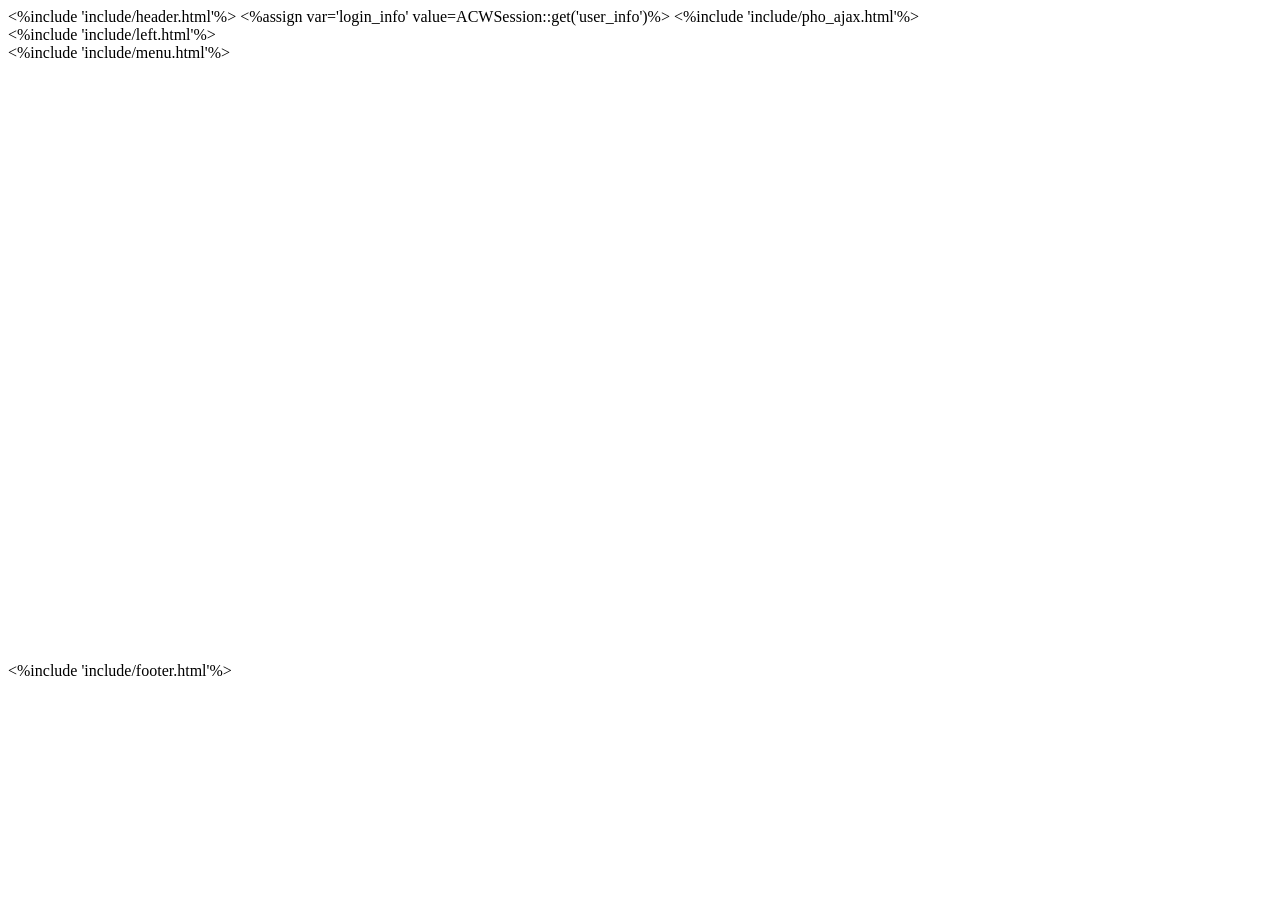
<file: app/template/backend/index.html>
<!DOCTYPE html>
<html lang="en">
  <head>
    <meta http-equiv="Content-Type" content="text/html; charset=UTF-8">
    <!-- Meta, title, CSS, favicons, etc. -->
    <meta charset="utf-8">
    <meta http-equiv="X-UA-Compatible" content="IE=edge">
    <meta name="viewport" content="width=device-width, initial-scale=1">

    <title>Admin! | </title>

    <%include 'include/header.html'%>
   
  </head>
  <%assign var='login_info' value=ACWSession::get('user_info')%>
  <body class="nav-md">
  	<%include 'include/pho_ajax.html'%>
    <div class="container body">
      <div class="main_container">
        <%include 'include/left.html'%>

        <!-- top navigation -->
        <div class="top_nav">
          <%include 'include/menu.html'%>
        </div>
        <!-- /top navigation -->

        <!-- page content -->
        <div class="right_col" role="main" style="min-height: 600px">
          <div class="">            
            <div class="clearfix"></div>

            <div class="row">              
			  <div class="col-md-12 col-sm-12 col-xs-12">               
                  </div>
                </div>
              </div>
            	
            </div>
          </div>
        
        </div>
        <!-- /page content -->

        <!-- footer content -->
        <%include 'include/footer.html'%>
        <!-- /footer content -->
        
      </div>
    </div>
	

     
    
	
</body>
</html>
</file>
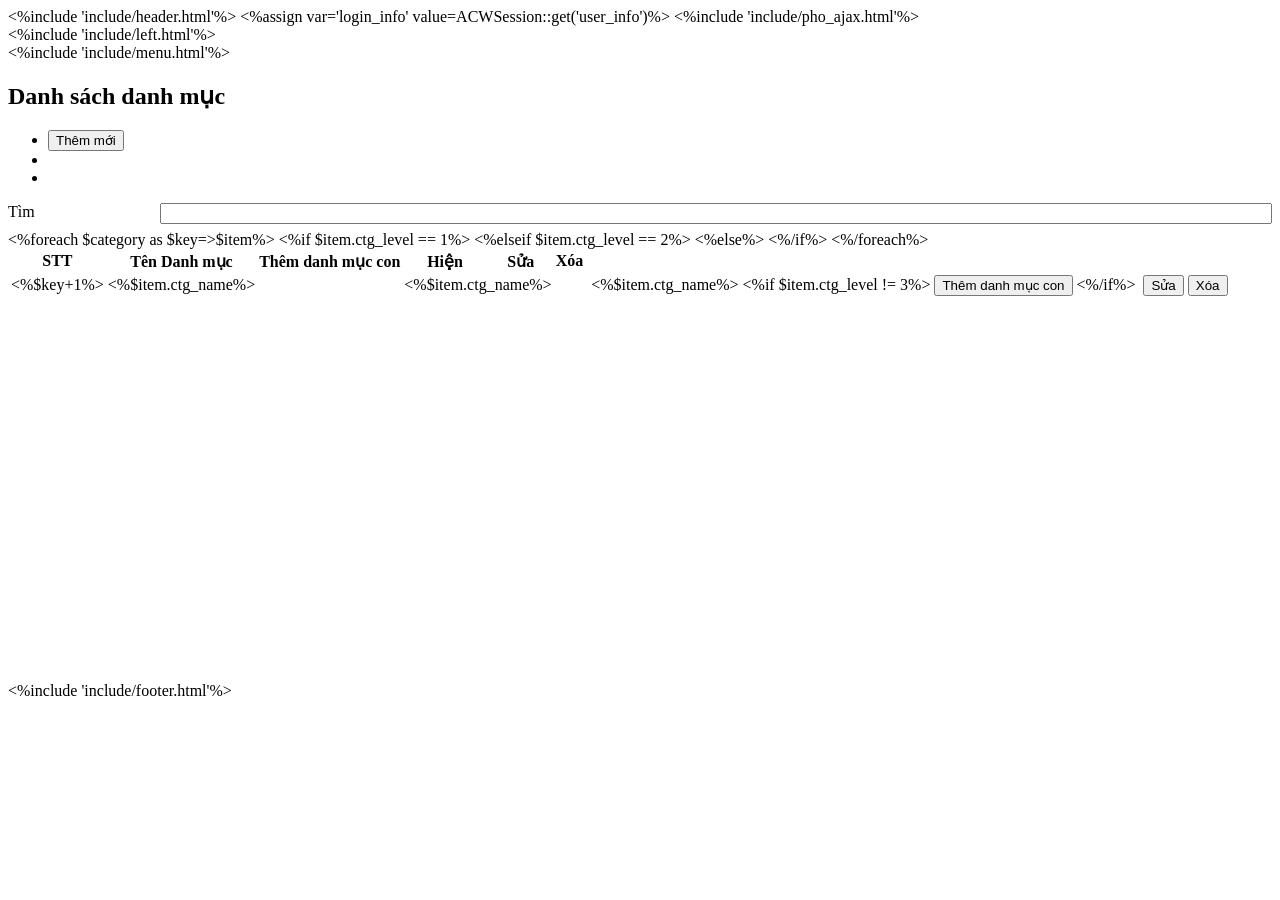
<file: app/template/backend/category.html>
<!DOCTYPE html>
<html lang="en">
  <head>
    <meta http-equiv="Content-Type" content="text/html; charset=UTF-8">
    <!-- Meta, title, CSS, favicons, etc. -->
    <meta charset="utf-8">
    <meta http-equiv="X-UA-Compatible" content="IE=edge">
    <meta name="viewport" content="width=device-width, initial-scale=1">

    <title>Admin! | </title>

    <%include 'include/header.html'%>
   
  </head>
  <%assign var='login_info' value=ACWSession::get('user_info')%>
  <body class="nav-md">
  	<%include 'include/pho_ajax.html'%>
    <div class="container body">
      <div class="main_container">
        <%include 'include/left.html'%>

        <!-- top navigation -->
        <div class="top_nav">
          <%include 'include/menu.html'%>
        </div>
        <!-- /top navigation -->

        <!-- page content -->
        <div class="right_col" role="main" style="min-height: 600px">
          <div class="">
            <!--<div class="page-title">
              <div class="title_left">
                <h3>Quản lý danh mục </h3>
              </div>

              <div class="title_right">
                <div class="col-md-5 col-sm-5 col-xs-12 form-group pull-right top_search">
                  <div class="input-group">
                    <input type="text" class="form-control" placeholder="Search for...">
                    <span class="input-group-btn">
                      <button class="btn btn-default" type="button">Go!</button>
                    </span>
                  </div>
                </div>
              </div>
            </div>-->

            <div class="clearfix"></div>

            <div class="row">              
			  <div class="col-md-12 col-sm-12 col-xs-12">
                <div class="x_panel">
                  <div class="x_title">
                    <h2>Danh sách danh mục <!--<small>Users</small>--></h2>
                    <ul class="nav navbar-rigth panel_toolbox" style="min-width: auto;">
                      <li><button class="btn btn-primary" id="btn_new">Thêm mới</button></li>
                      <li><a class="collapse-link"><i class="fa fa-chevron-up"></i></a>
                      </li>                      
                      <li><a class="close-link"><i class="fa fa-close"></i></a>
                      </li>
                    </ul>
                    <div class="clearfix"></div>
                  </div>
                  <div class="x_content">
                    <div class="row">
                    	<div class="col-sm-6">
                    	</div>
                    	<div class="col-sm-6">
                    		
                    		<div class="dataTables_filter" style="margin-bottom: 10px">
                    		<label style="margin: 5px 5px 0px 0;">Tìm</label>
                        	<input type="search" id="table_search" class="form-control input-sm" style="float: right;width: 88%">
                        	</div>                      	
                        </div>
                    </div>
					
                    <!--<table id="datatable-responsive" class="table table-striped table-bordered dt-responsive nowrap" cellspacing="0" width="100%">-->
                    <div class="row">
                    	<div class="col-sm-12">
                    <table id="datatable-fixed-header" class="table table-striped table-bordered">
                      <thead>
                        <tr>
                          <th>STT</th>
                          <th colspan="3">Tên Danh mục</th>
                          <th>Thêm danh mục con</th>                       
                          <th>Hiện</th>
                          <th>Sửa</th>   
                          <th>Xóa</th>                         
                        </tr>
                      </thead>
                      <tbody id="fbody">
                      <%foreach $category as $key=>$item%>
                      	<tr>
                          <td><%$key+1%></td>
                          <%if $item.ctg_level == 1%>
                          	<td colspan="3"><%$item.ctg_name%></td>
                          <%elseif $item.ctg_level == 2%>
                          	<td></td>
                          	<td colspan="2"><%$item.ctg_name%></td>
                          <%else%>
                          	<td></td>
                          	<td></td>
                          	<td ><%$item.ctg_name%></td>
                          <%/if%>
                           
                          <td>
                          	<%if $item.ctg_level != 3%>
                          	<button class="btn btn-info btn-xs add_child" id="add_<%$item.ctg_id%>">Thêm danh mục con</button>
                          	<%/if%>
                          </td>                         
                          <td>
                          	
                          	<span class="fa <%if $item.del_flg == 1%>fa-square-o<%else%>fa-check-square<%/if%>" style="font-size: 16px;"></span>
                          	
                          </td>
                          <td>
                          	<button class="btn btn-warning btn-xs btn_edit" id="edit_<%$item.ctg_id%>">Sửa</button>
                          </td>
                          <td>
                          	<button class="btn btn btn-danger btn-xs btn_delete" id="del_<%$item.ctg_id%>">Xóa</button>
                          </td>
                        </tr>
                      <%/foreach%>                        
                      </tbody>
                    </table>
                    </div>
					</div>
					
                  </div>
                </div>
              </div>
            	
            </div>
          </div>
        
        </div>
        <!-- /page content -->

        <!-- footer content -->
        <%include 'include/footer.html'%>
        <!-- /footer content -->
        
      </div>
    </div>
	
<script>
	$(document).ready(function() {
		var news_flg ="<%$news_flg%>";
		var action ="";
		if(news_flg ==1){
			action ="/ctgnews";
		}
		$(document).off('click','#btn_new'); 
        $(document).on('click','#btn_new',function(event){
        	Pho_html_ajax('POST',"<%$smarty.const.ACW_BASE_URL%>category/new" ,{'ctg_id':'','news_flg':news_flg},function(html){
                /*Pho_modal({
		        		template:html,
				        closeClick: false,
				        closable: true, 
				        modalid:"modal1",
				        size:'large'
		        	
            	});*/
            	Pho_modal(html,"Thêm Danh mục",600);
            });
        	
        });
        $(document).off('click','.dialog_close'); 
        $(document).on('click','.dialog_close',function(event){        	
			Pho_modal_close("modal1");
        });
        $(document).off('click','#btn_save'); 
        $(document).on('click','#btn_save',function(event){
        	var arr = $('#form_ctg').serializeArray();	
			Pho_json_ajax('POST',"<%$smarty.const.ACW_BASE_URL%>category/update" ,arr,function(datas){
				if(datas.status =="OK"){
					Pho_modal_close("modal1");
					//Pho_message_box("Thông báo",datas.msg);
					Pho_direct("<%$smarty.const.ACW_BASE_URL%>category" +action);
				}else{
					Pho_message_box_error("Lỗi",datas.msg);
				}
                
            });
        });
        $(document).off('click','.btn_delete'); 
        $(document).on('click','.btn_delete',function(event){
        	var id = $(this).attr('id');
	        	id = id.replace("del_","");
        	Pho_message_confirm("Thông báo","Bạn có chắc chắn muốn xóa danh mục này ?",function(){
        		
				Pho_json_ajax('GET',"<%$smarty.const.ACW_BASE_URL%>category/delete/" + id,null ,function(datas){
					if(datas.status == "OK"){
						//Pho_modal_close("modal1");
						//Pho_message_box("Thông báo",datas.msg);
						location.href="<%$smarty.const.ACW_BASE_URL%>category"+action;
					}else{
						Pho_message_box_error("Lỗi",datas.msg);
					}
	                
	            });
        	});
        	
        });
        $(document).off('click','.btn_edit'); 
        $(document).on('click','.btn_edit',function(event){
        	var id = $(this).attr('id');
	        	id = id.replace("edit_","");			
            Pho_html_ajax('GET',"<%$smarty.const.ACW_BASE_URL%>category/edit/"+ id ,null,function(html){
                /*Pho_modal({
		        		template:html,
				        closeClick: false,
				        closable: true, 
				        modalid:"modal1",
				        size:'large'
		        	
            	});*/
            	Pho_modal(html,"Sửa Danh mục",700);
            });
        });
        $(document).off('click','.add_child'); 
        $(document).on('click','.add_child',function(event){
        	var id = $(this).attr('id');
	        	id = id.replace("add_","");			
            Pho_html_ajax('GET',"<%$smarty.const.ACW_BASE_URL%>category/addchild/"+ id ,null,function(html){
                /*Pho_modal({
		        		template:html,
				        closeClick: false,
				        closable: true, 
				        modalid:"modal1",
				        size:'large'
		        	
            	});*/
            	Pho_modal(html,"Thêm Danh mục",600);
            });
        });
        
        $("#table_search").keyup(function(){
		//hide all the rows
			//alert('sss');
	          $("#fbody").find("tr").hide();

		//split the current value of searchInput
	          var data = this.value.split(" ");
		//create a jquery object of the rows
	          var jo = $("#fbody").find("tr");
	          
		//Recusively filter the jquery object to get results.
	          $.each(data, function(i, v){
	              jo = jo.filter("*:contains('"+v+"')");
	          });
	        //show the rows that match.
	          jo.show();
	     //Removes the placeholder text  
	   
	      }).focus(function(){
	          this.value="";
	          $(this).css({"color":"black"});
	          $(this).unbind('focus');
	      }).css({"color":"#C0C0C0"});

	 

        
    });
</script>
     
    
	
</body>
</html>
</file>
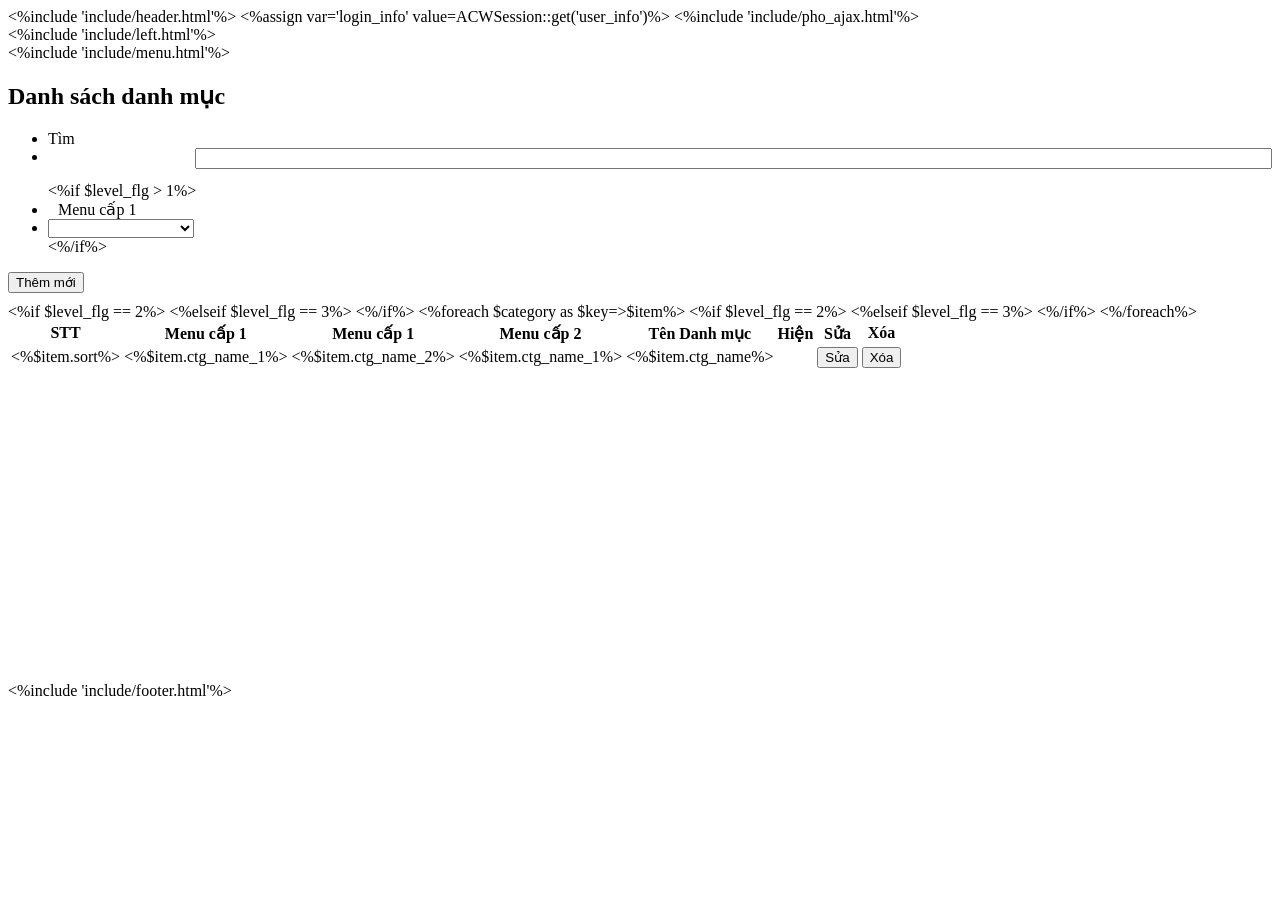
<file: app/template/backend/category_list.html>
<!DOCTYPE html>
<html lang="en">
  <head>
    <meta http-equiv="Content-Type" content="text/html; charset=UTF-8">
    <!-- Meta, title, CSS, favicons, etc. -->
    <meta charset="utf-8">
    <meta http-equiv="X-UA-Compatible" content="IE=edge">
    <meta name="viewport" content="width=device-width, initial-scale=1">

    <title>Admin! | </title>

    <%include 'include/header.html'%>
   
  </head>
  <%assign var='login_info' value=ACWSession::get('user_info')%>
  <body class="nav-md">
  	<%include 'include/pho_ajax.html'%>
    <div class="container body">
      <div class="main_container">
        <%include 'include/left.html'%>

        <!-- top navigation -->
        <div class="top_nav">
          <%include 'include/menu.html'%>
        </div>
        <!-- /top navigation -->

        <!-- page content -->
        <div class="right_col" role="main" style="min-height: 600px">
          <div class="">
            <!--<div class="page-title">
              <div class="title_left">
                <h3>Quản lý danh mục </h3>
              </div>

              <div class="title_right">
                <div class="col-md-5 col-sm-5 col-xs-12 form-group pull-right top_search">
                  <div class="input-group">
                    <input type="text" class="form-control" placeholder="Search for...">
                    <span class="input-group-btn">
                      <button class="btn btn-default" type="button">Go!</button>
                    </span>
                  </div>
                </div>
              </div>
            </div>-->

            <div class="clearfix"></div>

            <div class="row">              
			  <div class="col-md-12 col-sm-12 col-xs-12">
                <div class="x_panel">
                  <div class="x_title">
                    <h2>Danh sách danh mục <!--<small>Users</small>--></h2>
                    <ul class="nav navbar-rigth panel_toolbox" style="min-width: auto;">
                      <li><label style="padding-top: 5px;">Tìm</label></li>
                      <li><input type="search" id="table_search" class="form-control input-sm" style="float: right;width: 88%"></li>
                      
                    </ul>
                    <div class="clearfix"></div>
                  </div>
                  <div class="x_content">
                    <div class="row">
                    	<div class="col-sm-8">
                    	<ul class="nav navbar-left panel_toolbox" > 
                    	<%if $level_flg > 1%>	
                    	  <li><label style="padding: 5px 10px  ">Menu cấp 1</label></li>                      
	                      <li><select class="form-control" id="level_1">
	                      		<option value=""></option>
	                      		<%foreach $parent_list1 as $pa%>
	                      			<option value="<%$pa.ctg_id%>"><%$pa.ctg_name%></option>
	                      		<%/foreach%>
                    		</select>
	                      </li>
	                    <%/if%>
	                    </ul>
	                    </div>
                    	<div class="col-sm-4">
                    		
                    		<div class="dataTables_filter" style="margin-bottom: 10px">
                    			<button class="btn btn-primary" id="btn_new">Thêm mới</button>
                        	</div>                      	
                        </div>
                    </div>
					
                    <!--<table id="datatable-responsive" class="table table-striped table-bordered dt-responsive nowrap" cellspacing="0" width="100%">-->
                    <div class="row">
                    	<div class="col-sm-12">
                    <table id="datatable-fixed-header" class="table table-striped table-bordered">
                      <thead>
                        <tr>
                          <th>STT</th>
                          <%if $level_flg == 2%>
                          	  <th >Menu cấp 1</th>   	
                          <%elseif $level_flg == 3%>
                          	  <th >Menu cấp 1</th>
                          	  <th >Menu cấp 2</th>
                          <%/if%>
                          <th>Tên Danh mục</th>
                          <th>Hiện</th>
                          <th>Sửa</th>   
                          <th>Xóa</th>                         
                        </tr>
                      </thead>
                      <tbody id="fbody">
                      <%foreach $category as $key=>$item%>
                      	<tr>
                          <td><%$item.sort%></td>
                          <%if $level_flg == 2%>
                          	  <td><%$item.ctg_name_1%></td> 	
                          <%elseif $level_flg == 3%>
                          	  <td><%$item.ctg_name_2%></td>
                          	  <td><%$item.ctg_name_1%></td>
                          <%/if%>
                          	
                          <td ><%$item.ctg_name%></td>
                          <td>
                          	
                          	<span class="fa <%if $item.del_flg == 1%>fa-square-o<%else%>fa-check-square<%/if%>" style="font-size: 16px;"></span>
                          	
                          </td>
                          <td>
                          	<button class="btn btn-warning btn-xs btn_edit" id="edit_<%$item.ctg_id%>">Sửa</button>
                          </td>
                          <td>
                          	<button class="btn btn btn-danger btn-xs btn_delete" id="del_<%$item.ctg_id%>">Xóa</button>
                          </td>
                        </tr>
                      <%/foreach%>                        
                      </tbody>
                    </table>
                    </div>
					</div>
					
                  </div>
                </div>
              </div>
            	
            </div>
          </div>
        
        </div>
        <!-- /page content -->

        <!-- footer content -->
        <%include 'include/footer.html'%>
        <!-- /footer content -->
        
      </div>
    </div>
	
<script>
	$(document).ready(function() {
		var news_flg ="<%$news_flg%>";
		var action ="";
		if(news_flg ==1){
			action ="/ctgnews";
		}
		$(document).off('click','#btn_new'); 
        $(document).on('click','#btn_new',function(event){
        	Pho_html_ajax('POST',"<%$smarty.const.ACW_BASE_URL%>category/new" ,{'ctg_level':'<%$level_flg%>'},function(html){
                /*Pho_modal({
		        		template:html,
				        closeClick: false,
				        closable: true, 
				        modalid:"modal1",
				        size:'large'
		        	
            	});*/
            	Pho_modal(html,"Thêm Danh mục",600);
            });
        	
        });
        $(document).off('click','.dialog_close'); 
        $(document).on('click','.dialog_close',function(event){        	
			Pho_modal_close("modal1");
        });
        $(document).off('click','#btn_save'); 
        $(document).on('click','#btn_save',function(event){
        	var arr = $('#form_ctg').serializeArray();	
			Pho_json_ajax('POST',"<%$smarty.const.ACW_BASE_URL%>category/update" ,arr,function(datas){
				if(datas.status =="OK"){
					Pho_modal_close("modal1");
					//Pho_message_box("Thông báo",datas.msg);
					Pho_direct("<%$smarty.const.ACW_BASE_URL%>category/list/<%$level_flg%>" +action);
				}else{
					Pho_message_box_error("Lỗi",datas.msg);
				}
                
            });
        });
        $(document).off('click','.btn_delete'); 
        $(document).on('click','.btn_delete',function(event){
        	var id = $(this).attr('id');
	        	id = id.replace("del_","");
        	Pho_message_confirm("Thông báo","Bạn có chắc chắn muốn xóa danh mục này ?",function(){
        		
				Pho_json_ajax('GET',"<%$smarty.const.ACW_BASE_URL%>category/delete/" + id,null ,function(datas){
					if(datas.status == "OK"){
						//Pho_modal_close("modal1");
						//Pho_message_box("Thông báo",datas.msg);
						location.href="<%$smarty.const.ACW_BASE_URL%>category/list/<%$level_flg%>"+action;
					}else{
						Pho_message_box_error("Lỗi",datas.msg);
					}
	                
	            });
        	});
        	
        });
        $(document).off('click','.btn_edit'); 
        $(document).on('click','.btn_edit',function(event){
        	var id = $(this).attr('id');
	        	id = id.replace("edit_","");			
            Pho_html_ajax('GET',"<%$smarty.const.ACW_BASE_URL%>category/edit/"+ id ,null,function(html){
                /*Pho_modal({
		        		template:html,
				        closeClick: false,
				        closable: true, 
				        modalid:"modal1",
				        size:'large'
		        	
            	});*/
            	Pho_modal(html,"Sửa Danh mục",700);
            });
        });
        $(document).off('click','.add_child'); 
        $(document).on('click','.add_child',function(event){
        	var id = $(this).attr('id');
	        	id = id.replace("add_","");			
            Pho_html_ajax('GET',"<%$smarty.const.ACW_BASE_URL%>category/addchild/"+ id ,null,function(html){
                /*Pho_modal({
		        		template:html,
				        closeClick: false,
				        closable: true, 
				        modalid:"modal1",
				        size:'large'
		        	
            	});*/
            	Pho_modal(html,"Thêm Danh mục",600);
            });
        });
        $(document).off('change','#level_1'); 
        $(document).on('change','#level_1',function(event){
        	var val = $("#level_1 option:selected").text();
        	find_table(val);
        	
        });
        $("#table_search").keyup(function(){	
	          find_table(this.value);
	    });
        function find_table(str_val){
			$("#fbody").find("tr").hide();

			//split the current value of searchInput
	          var data = str_val.split(" ");
			//create a jquery object of the rows
	          var jo = $("#fbody").find("tr");	          
			//Recusively filter the jquery object to get results.
	          $.each(data, function(i, v){
	              jo = jo.filter("*:contains('"+v+"')");
	          });
	        //show the rows that match.
	          jo.show();
		}
		
    });
</script>
     
    
	
</body>
</html>
</file>
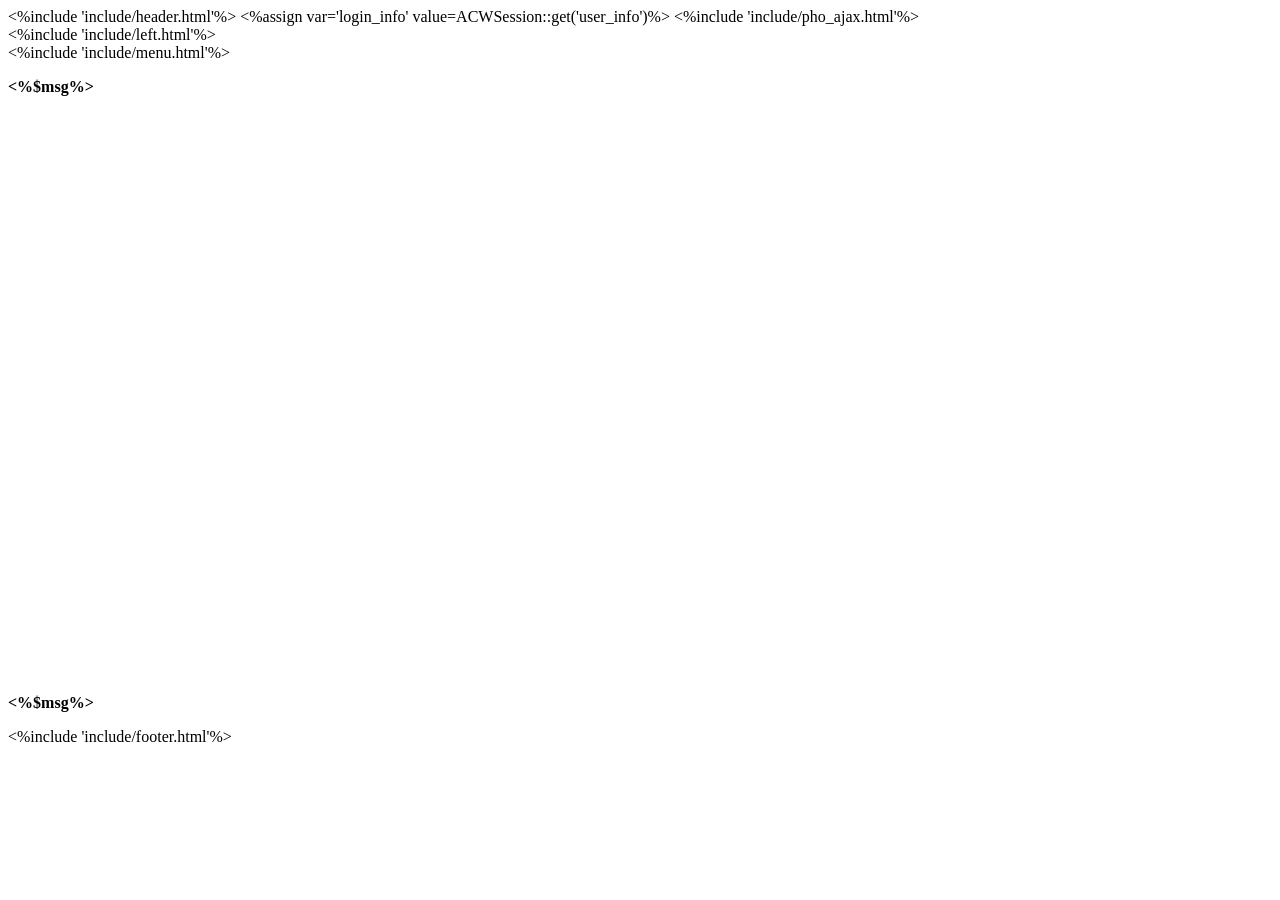
<file: app/template/backend/create.html>
<!DOCTYPE html>
<html lang="en">
  <head>
    <meta http-equiv="Content-Type" content="text/html; charset=UTF-8">
    <!-- Meta, title, CSS, favicons, etc. -->
    <meta charset="utf-8">
    <meta http-equiv="X-UA-Compatible" content="IE=edge">
    <meta name="viewport" content="width=device-width, initial-scale=1">

    <title>Admin! | </title>

    <%include 'include/header.html'%>
   
  </head>
  <%assign var='login_info' value=ACWSession::get('user_info')%>
  <body class="nav-md">
  	<%include 'include/pho_ajax.html'%>
    <div class="container body">
      <div class="main_container">
        <%include 'include/left.html'%>

        <!-- top navigation -->
        <div class="top_nav">
          <%include 'include/menu.html'%>
        </div>
        <!-- /top navigation -->

        <!-- page content -->
        <div class="right_col" role="main" style="min-height: 600px">
          <div class="">            
            <div class="clearfix"></div>

            <div class="row">              
			  <div class="col-md-12 col-sm-12 col-xs-12">   
			  	  <p><strong><%$msg%></strong></p>            
              </div>
            </div>
         </div>
            	
        </div>
    </div>
        
        </div>
        <!-- /page content -->
		<p><strong><%$msg%></strong></p>
        <!-- footer content -->
        <%include 'include/footer.html'%>
        <!-- /footer content -->
        
      </div>
    </div>
	

     
    
	
</body>
</html>
</file>
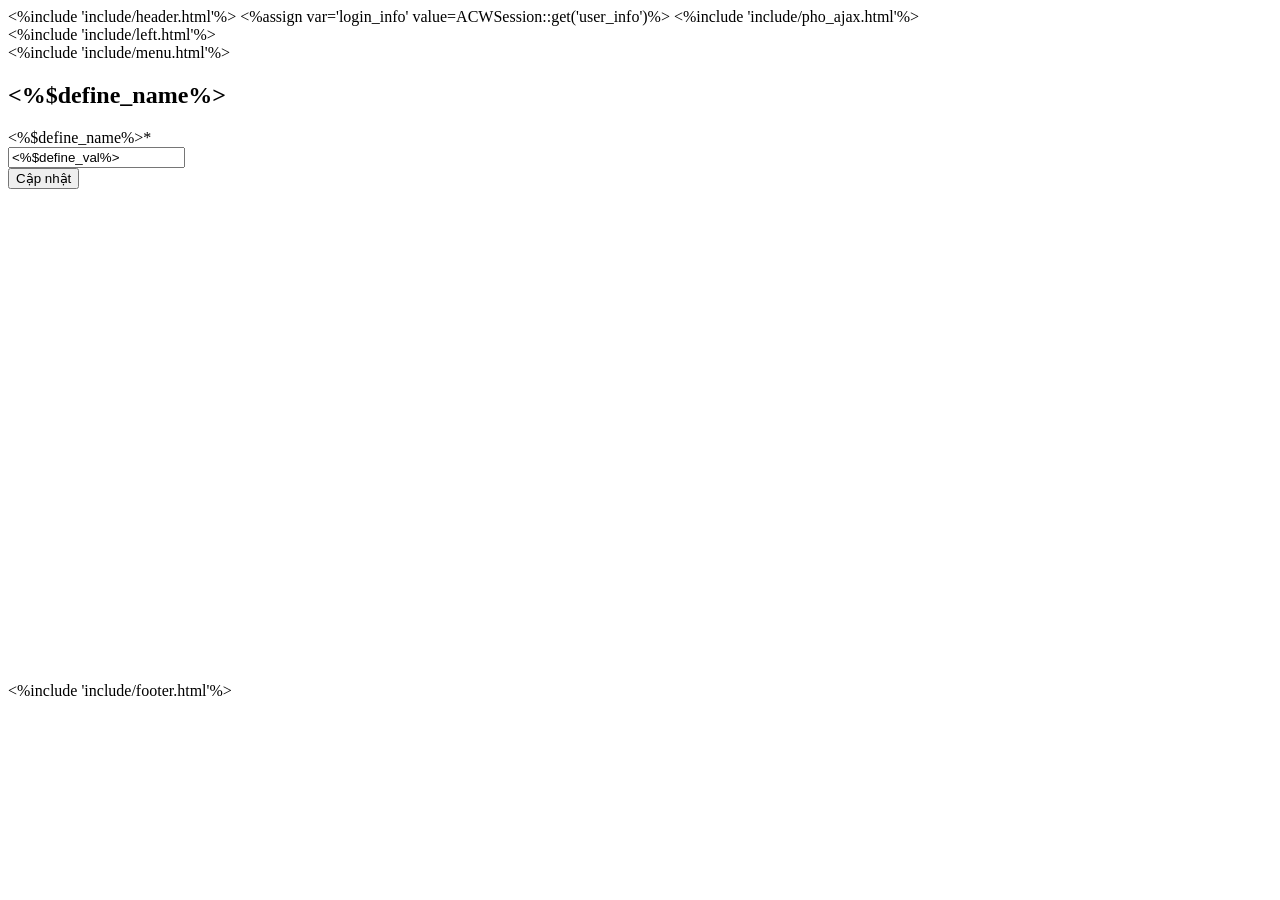
<file: app/template/backend/define.html>
<!DOCTYPE html>
<html lang="en">
  <head>
    <meta http-equiv="Content-Type" content="text/html; charset=UTF-8">
    <!-- Meta, title, CSS, favicons, etc. -->
    <meta charset="utf-8">
    <meta http-equiv="X-UA-Compatible" content="IE=edge">
    <meta name="viewport" content="width=device-width, initial-scale=1">

    <title>Admin! | </title>

    <%include 'include/header.html'%>
  </head>
  <%assign var='login_info' value=ACWSession::get('user_info')%>
  <body class="nav-md">
  	<%include 'include/pho_ajax.html'%>
    <div class="container body">
      <div class="main_container">
        <%include 'include/left.html'%>

        <!-- top navigation -->
        <div class="top_nav">
          <%include 'include/menu.html'%>
        </div>
        <!-- /top navigation -->

        <!-- page content -->
        <div class="right_col" role="main" style="min-height: 600px">
          <div class="">
            <!--<div class="page-title">
              <div class="title_left">
                <h3>Quản lý danh mục </h3>
              </div>

              <div class="title_right">
                <div class="col-md-5 col-sm-5 col-xs-12 form-group pull-right top_search">
                  <div class="input-group">
                    <input type="text" class="form-control" placeholder="Search for...">
                    <span class="input-group-btn">
                      <button class="btn btn-default" type="button">Go!</button>
                    </span>
                  </div>
                </div>
              </div>
            </div>-->

            <div class="clearfix"></div>

            <div class="row">              
			  <div class="col-md-12 col-sm-12 col-xs-12">
                <div class="x_panel">
                  <div class="x_title">
                    <h2><%$define_name%></h2>
                    <ul class="nav navbar-rigth panel_toolbox" style="min-width: auto;">
                      
                    </ul>
                    <div class="clearfix"></div>
                  </div>
                  	<div class="x_content">
                    <div class="row">
                    	<div class="col-sm-6">
                    	</div>
                    	
                    </div>
						<form id="form_define" action="" class="form-horizontal form-label-left" enctype="multipart/form-data">     
							<div class="form-group">
		                        <label class="control-label col-md-2 col-sm-2 col-xs-12" ><%$define_name%><span class="required">*</span>
		                        </label>
		                        <div class="col-md-6 col-sm-4 col-xs-12">
		                          <input type="text" required="required" name="define_val" id="define_val" class="form-control col-md-7 col-xs-12" value="<%$define_val%>" alt="<%$define_name%>">                          
		                          <input type="hidden" name="define_key" value="<%$define_key%>">
		                          <input type="hidden" name="define_name" value="<%$define_name%>">
		                          <input type="hidden" name="define_id" value="<%$define_id%>">                  
		                        </div>
		                        <div class="col-md-4 col-sm-4 col-xs-12">
		                        	<input type="button" value="Cập nhật" class="btn btn-success" id="btn_save">
		                        </div> 
		                      </div>             
                    	</form>
                    </div>
					</div>
					
                  </div>
                </div>
              </div>
            	
            </div>
          </div>
        
        </div>
        <!-- /page content -->
		
        <!-- footer content -->
        <%include 'include/footer.html'%>
        <!-- /footer content -->
        
      </div>
    </div>
	
<script>
	$(document).ready(function() {
		
		$(document).off('click','#btn_save'); 
        $(document).on('click','#btn_save',function(event){
        	//$('#form_define').checkValidity();
        	var msg = check_validate_update();
        	if(msg !=""){
        		Pho_message_box_error("Lỗi",msg);
        		return;
        	}
        	var arr = $('#form_define').serializeArray();
        	
			Pho_json_ajax('POST',"<%$smarty.const.ACW_BASE_URL%>define/update" ,arr,function(datas){
				if(datas.status =="OK"){					
					Pho_message_box("Thông báo",datas.msg);					
				}else{
					Pho_message_box_error("Lỗi",datas.msg);
				}
                
            });
        });
		var check_validate_update = function(){
			
        	if($('#define_val').val()==''){
        		return "Bạn chưa nhập "+$('#define_val').attr('alt')+" !";
        	}
        	
        	return "";
        };
	 	

        
    });
</script>
     
    
	
</body>
</html>
</file>
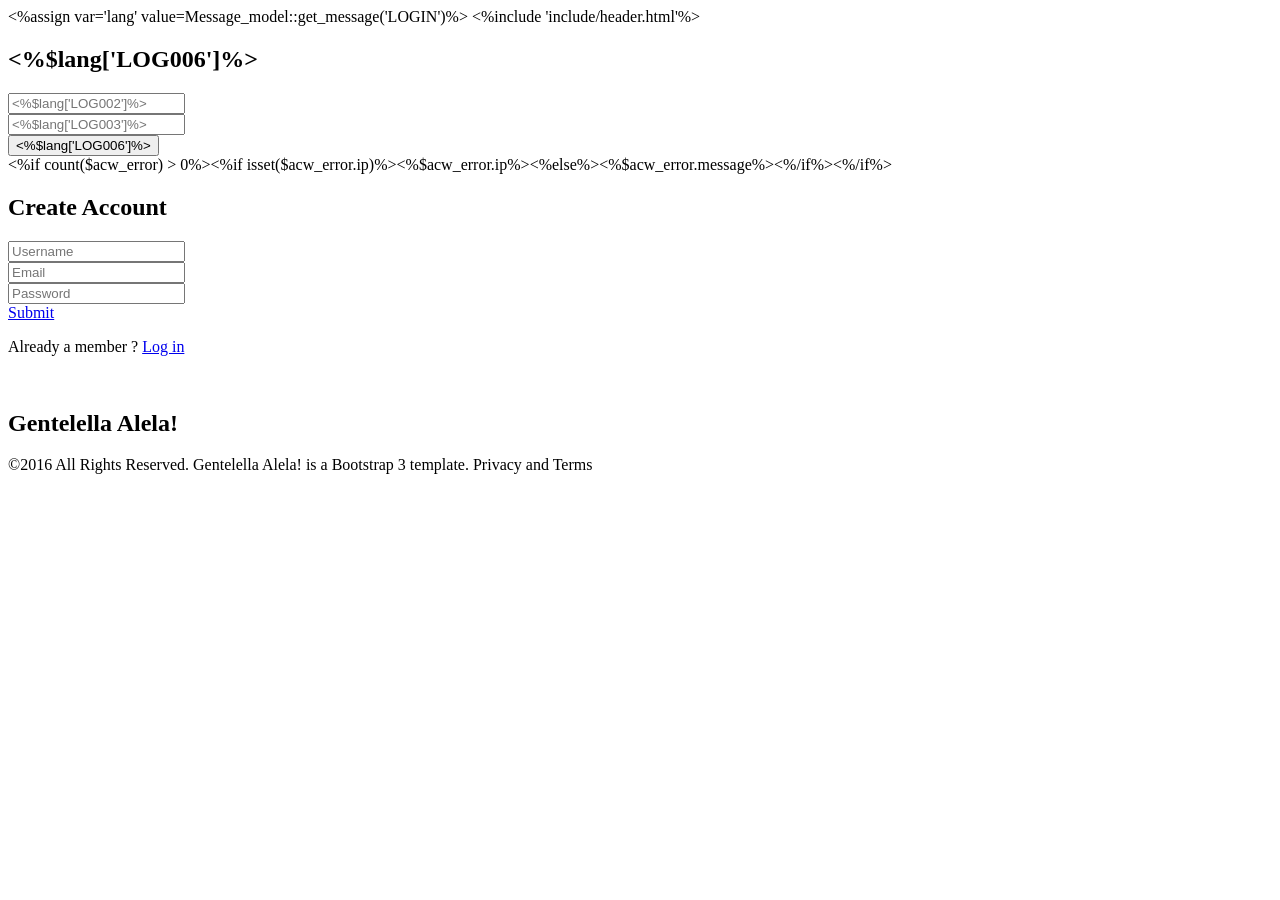
<file: app/template/backend/login.html>
<!DOCTYPE html>
<html lang="en">
  <head>
    <meta http-equiv="Content-Type" content="text/html; charset=UTF-8">
    <!-- Meta, title, CSS, favicons, etc. -->
    <meta charset="utf-8">
    <meta http-equiv="X-UA-Compatible" content="IE=edge">
    <meta name="viewport" content="width=device-width, initial-scale=1">
	<%assign var='lang' value=Message_model::get_message('LOGIN')%>
    <title><%$lang['LOG006']%> </title>

    <%include 'include/header.html'%>
    
  </head>

  <body class="login">
    <div>
      <a class="hiddenanchor" id="signup"></a>
      <a class="hiddenanchor" id="signin"></a>

      <div class="login_wrapper">
        <div class="animate form login_form">
          <section class="login_content">
            <form id="from_update" action="<%$smarty.const.ACW_BASE_URL%>login/authadmin" method="post" enctype="multipart/form-data">
            
              <h1><%$lang['LOG006']%></h1>
              <div>
                <input type="text" class="form-control" name="user_id" placeholder="<%$lang['LOG002']%>" required="" />
              </div>
              <div>
                <input type="password" class="form-control" name="passwd" placeholder="<%$lang['LOG003']%>" required="" />
              </div>
              <div>
                <!--<a class="btn btn-default submit" href="authadmin" id="login_form"><%$lang['LOG006']%></a>-->
                <input class="btn btn-default submit" type="submit" id="login_form" value="<%$lang['LOG006']%>" style="float: none"/>
                <!--<a class="reset_pass" href="#">Lost your password?</a>-->
              </div>
				
              <div class="clearfix"></div>
				<%if count($acw_error) > 0%><%if isset($acw_error.ip)%><%$acw_error.ip%><%else%><%$acw_error.message%><%/if%><%/if%>
              <!--<div class="separator">
                <p class="change_link">New to site?
                  <a href="#signup" class="to_register"> Create Account </a>
                </p>

                <div class="clearfix"></div>
                <br />-->

                <!--<div>
                  <h1><i class="fa fa-paw"></i> Admin!</h1>
                  <p>©2016 All Rights Reserved. Gentelella Alela! is a Bootstrap 3 template. Privacy and Terms</p>
                </div>-->
              </div>
            </form>
          </section>
        </div>

        <div id="register" class="animate form registration_form">
          <section class="login_content">
            <form>
              <h1>Create Account</h1>
              <div>
                <input type="text" class="form-control" placeholder="Username" required="" />
              </div>
              <div>
                <input type="email" class="form-control" placeholder="Email" required="" />
              </div>
              <div>
                <input type="password" class="form-control" placeholder="Password" required="" />
              </div>
              <div>
                <a class="btn btn-default submit" href="login/authoradmin" style="float: none">Submit</a>
              </div>

              <div class="clearfix"></div>

              <div class="separator">
                <p class="change_link">Already a member ?
                  <a href="#signin" class="to_register"> Log in </a>
                </p>

                <div class="clearfix"></div>
                <br />

                <div>
                  <h1><i class="fa fa-paw"></i> Gentelella Alela!</h1>
                  <p>©2016 All Rights Reserved. Gentelella Alela! is a Bootstrap 3 template. Privacy and Terms</p>
                </div>
              </div>
            </form>
          </section>
        </div>
      </div>
    </div>
   
  </body>
</html>
</file>
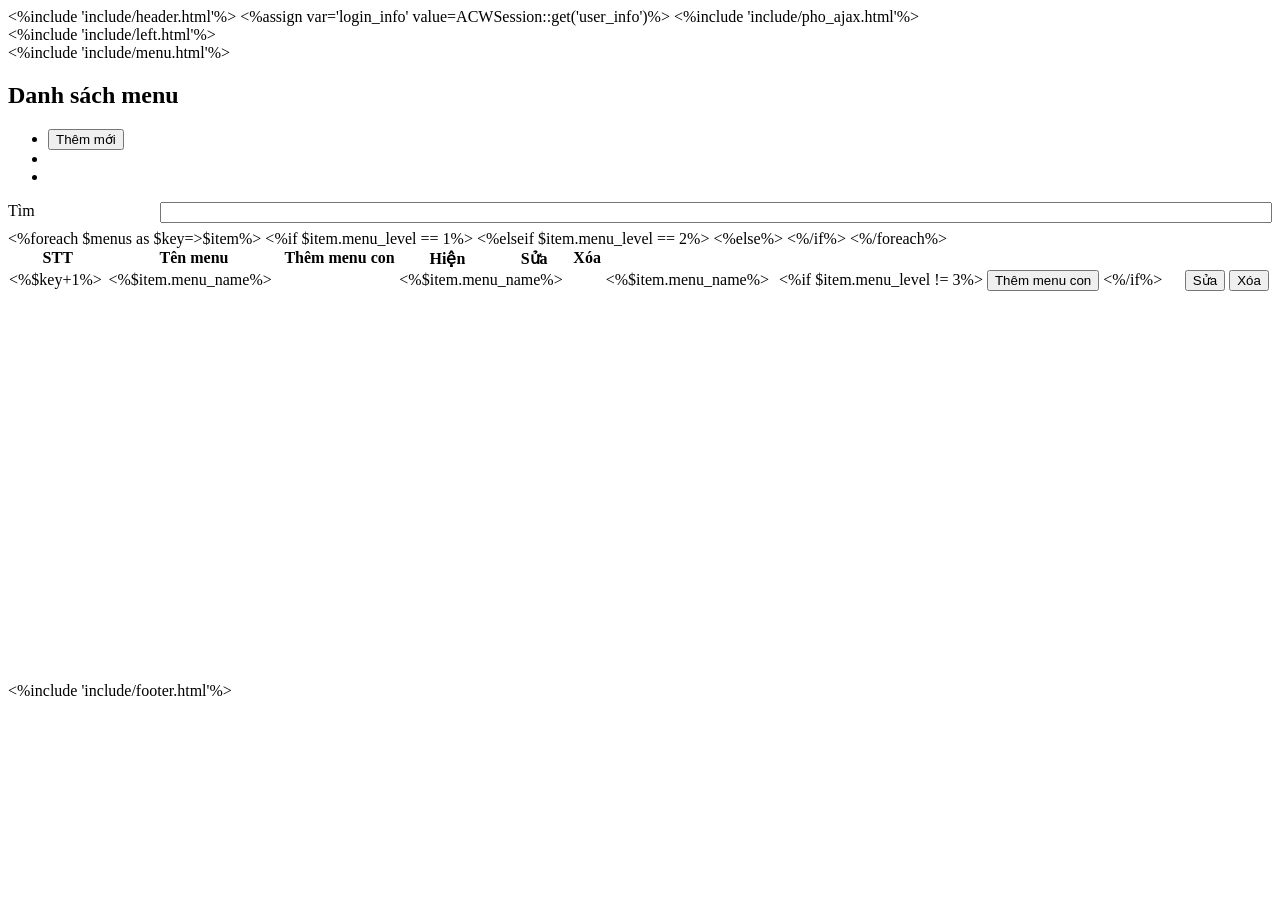
<file: app/template/backend/menu.html>
<!DOCTYPE html>
<html lang="en">
  <head>
    <meta http-equiv="Content-Type" content="text/html; charset=UTF-8">
    <!-- Meta, title, CSS, favicons, etc. -->
    <meta charset="utf-8">
    <meta http-equiv="X-UA-Compatible" content="IE=edge">
    <meta name="viewport" content="width=device-width, initial-scale=1">

    <title>Admin! | </title>

    <%include 'include/header.html'%>
   
  </head>
  <%assign var='login_info' value=ACWSession::get('user_info')%>
  <body class="nav-md">
  	<%include 'include/pho_ajax.html'%>
    <div class="container body">
      <div class="main_container">
        <%include 'include/left.html'%>

        <!-- top navigation -->
        <div class="top_nav">
          <%include 'include/menu.html'%>
        </div>
        <!-- /top navigation -->

        <!-- page content -->
        <div class="right_col" role="main" style="min-height: 600px">
          <div class="">
            <!--<div class="page-title">
              <div class="title_left">
                <h3>Quản lý danh mục </h3>
              </div>

              <div class="title_right">
                <div class="col-md-5 col-sm-5 col-xs-12 form-group pull-right top_search">
                  <div class="input-group">
                    <input type="text" class="form-control" placeholder="Search for...">
                    <span class="input-group-btn">
                      <button class="btn btn-default" type="button">Go!</button>
                    </span>
                  </div>
                </div>
              </div>
            </div>-->

            <div class="clearfix"></div>

            <div class="row">              
			  <div class="col-md-12 col-sm-12 col-xs-12">
                <div class="x_panel">
                  <div class="x_title">
                    <h2>Danh sách menu<!--<small>Users</small>--></h2>
                    <ul class="nav navbar-rigth panel_toolbox" style="min-width: auto;">
                      <li><button class="btn btn-primary" id="btn_new">Thêm mới</button></li>
                      <li><a class="collapse-link"><i class="fa fa-chevron-up"></i></a>
                      </li>
                      <!--<li class="dropdown">
                        <a href="#" class="dropdown-toggle" data-toggle="dropdown" role="button" aria-expanded="false"><i class="fa fa-wrench"></i></a>
                        <ul class="dropdown-menu" role="menu">
                          <li><a href="#">Settings 1</a>
                          </li>
                          <li><a href="#">Settings 2</a>
                          </li>
                        </ul>
                      </li>-->
                      <li><a class="close-link"><i class="fa fa-close"></i></a>
                      </li>
                    </ul>
                    <div class="clearfix"></div>
                  </div>
                  <div class="x_content">
                    <div class="row">
                    	<div class="col-sm-6">
                    	</div>
                    	<div class="col-sm-6">
                    		
                    		<div class="dataTables_filter" style="margin-bottom: 10px">
                    		<label style="margin: 5px 5px 0px 0;">Tìm</label>
                        	<input type="search" id="table_search" class="form-control input-sm" style="float: right;width: 88%">
                        	</div>                      	
                        </div>
                    </div>
					
                    <table id="datatable-responsive" class="table table-striped table-bordered dt-responsive nowrap" cellspacing="0" width="100%">
					<div class="row">
                    	<div class="col-sm-12">
                      <thead>
                        <tr>
                          <th>STT</th>
                          <th colspan="3">Tên menu</th>
                          <th>Thêm menu con</th>                       
                          <th>Hiện</th>
                          <th>Sửa</th>   
                          <th>Xóa</th>                         
                        </tr>
                      </thead>
                      <tbody id="fbody">
                      <%foreach $menus as $key=>$item%>
                      	<tr>
                          <td><%$key+1%></td>
                          <%if $item.menu_level == 1%>
                          	<td colspan="3" id="name_<%$item.menu_id%>"><%$item.menu_name%></td>
                          <%elseif $item.menu_level == 2%>
                          	<td></td>
                          	<td colspan="2"><%$item.menu_name%></td>
                          <%else%>
                          	<td></td>
                          	<td></td>
                          	<td ><%$item.menu_name%></td>
                          <%/if%>
                           
                          <td>
                          	<%if $item.menu_level != 3%>
                          	<button class="btn btn-info btn-xs add_child" id="add_<%$item.menu_id%>">Thêm menu con</button>
                          	<%/if%>
                          </td>                         
                          <td>
                          	
                          	<span class="fa <%if $item.del_flg == 1%>fa-square-o<%else%>fa-check-square<%/if%>" style="font-size: 16px;"></span>
                          	
                          </td>
                          <td>
                          	<button class="btn btn-warning btn-xs btn_edit" id="edit_<%$item.menu_id%>">Sửa</button>
                          </td>
                          <td>
                          	<button class="btn btn btn-danger btn-xs btn_delete" id="del_<%$item.menu_id%>">Xóa</button>
                          </td>
                        </tr>
                      <%/foreach%>                        
                      </tbody>
                    </table>
                    </div>
					</div>
					
                  </div>
                </div>
              </div>
            	
            </div>
          </div>
        
        </div>
        <!-- /page content -->

        <!-- footer content -->
        <%include 'include/footer.html'%>
        <!-- /footer content -->
        
      </div>
    </div>
	
<script>
	$(document).ready(function() {
		$(document).off('click','#btn_new'); 
        $(document).on('click','#btn_new',function(event){
        	Pho_html_ajax('POST',"<%$smarty.const.ACW_BASE_URL%>menu/new" ,{'silde_id':''},function(html){
                /*Pho_modal({
		        		template:html,
				        closeClick: false,
				        closable: true, 
				        modalid:"modal1",
				        size:'large'
		        	
            	});*/
            	Pho_modal(html,"Thêm Menu",600);
            });
        	
        });
        $(document).off('click','.dialog_close'); 
        $(document).on('click','.dialog_close',function(event){        	
			Pho_modal_close("modal1");
        });
        $(document).off('click','#btn_save'); 
        $(document).on('click','#btn_save',function(event){
        	var arr = $('#form_ctg').serializeArray();	
			Pho_json_ajax('POST',"<%$smarty.const.ACW_BASE_URL%>menu/update" ,arr,function(datas){
				if(datas.status =="OK"){
					Pho_modal_close("modal1");
					//Pho_message_box("Thông báo",datas.msg);
					Pho_direct("<%$smarty.const.ACW_BASE_URL%>menu");
				}else{
					Pho_message_box_error("Lỗi",datas.msg);
				}
                
            });
        });
        $(document).off('click','.btn_delete'); 
        $(document).on('click','.btn_delete',function(event){
        	var id = $(this).attr('id');
	        	id = id.replace("del_","");
	        var menu_name = $('#name_'+id).text();
        	Pho_message_confirm("Thông báo","Bạn có chắc chắn muốn xóa menu: ["+menu_name+"] ?",function(){
        		
				Pho_json_ajax('GET',"<%$smarty.const.ACW_BASE_URL%>menu/delete/" + id,null ,function(datas){
					if(datas.status == "OK"){
						//Pho_modal_close("modal1");
						//Pho_message_box("Thông báo",datas.msg);
						//location.href="<%$smarty.const.ACW_BASE_URL%>menu";
						Pho_direct("<%$smarty.const.ACW_BASE_URL%>menu");
					}else{
						Pho_message_box_error("Lỗi",datas.msg);
					}
	                
	            });
        	});
        	
        });
        $(document).off('click','.btn_edit'); 
        $(document).on('click','.btn_edit',function(event){
        	var id = $(this).attr('id');
	        	id = id.replace("edit_","");			
            	Pho_html_ajax('GET',"<%$smarty.const.ACW_BASE_URL%>menu/edit/"+ id ,null,function(html){
                /*Pho_modal({
		        		template:html,
				        closeClick: false,
				        closable: true, 
				        modalid:"modal1",
				        size:'large'
		        	
            	});*/
            	Pho_modal(html,"Sửa Menu",600);
            });
        });
        $(document).off('click','.add_child'); 
        $(document).on('click','.add_child',function(event){
        	var id = $(this).attr('id');
	        	id = id.replace("add_","");			
            Pho_html_ajax('GET',"<%$smarty.const.ACW_BASE_URL%>menu/addchild/"+ id ,null,function(html){
                /*Pho_modal({
		        		template:html,
				        closeClick: false,
				        closable: true, 
				        modalid:"modal1",
				        size:'large'
		        	
            	});*/
            	Pho_modal(html,"Thêm Menu",600);
            });
        });
        
        $("#table_search").keyup(function(){
		//hide all the rows
			//alert('sss');
	          $("#fbody").find("tr").hide();

		//split the current value of searchInput
	          var data = this.value.split(" ");
		//create a jquery object of the rows
	          var jo = $("#fbody").find("tr");
	          
		//Recusively filter the jquery object to get results.
	          $.each(data, function(i, v){
	              jo = jo.filter("*:contains('"+v+"')");
	          });
	        //show the rows that match.
	          jo.show();
	     //Removes the placeholder text  
	   
	      })/*.focus(function(){
	          this.value="";
	          $(this).css({"color":"black"});
	          $(this).unbind('focus');
	      }).css({"color":"#C0C0C0"});*/

	 

        
    });
</script>
     
    
	
</body>
</html>
</file>
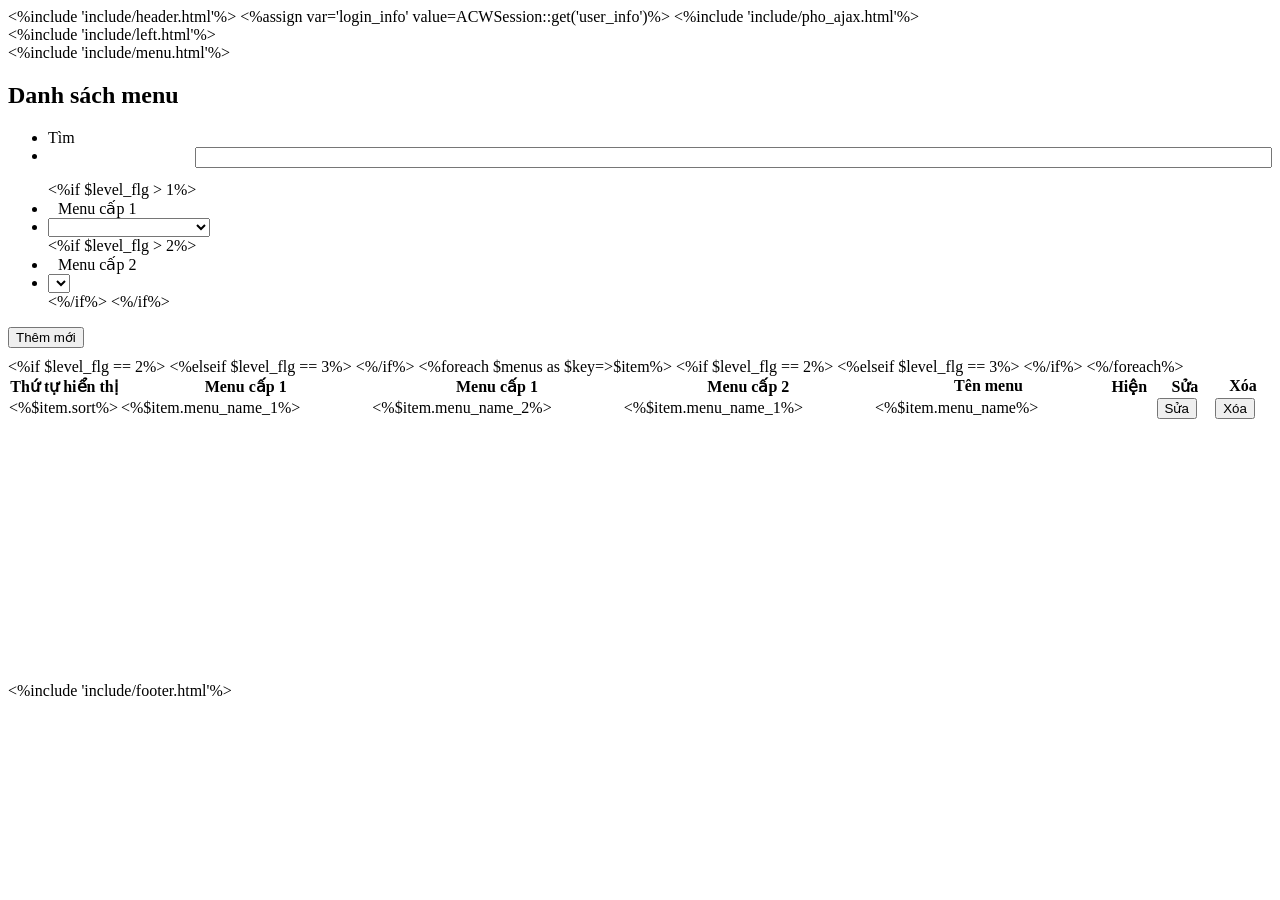
<file: app/template/backend/menu_list.html>
<!DOCTYPE html>
<html lang="en">
  <head>
    <meta http-equiv="Content-Type" content="text/html; charset=UTF-8">
    <!-- Meta, title, CSS, favicons, etc. -->
    <meta charset="utf-8">
    <meta http-equiv="X-UA-Compatible" content="IE=edge">
    <meta name="viewport" content="width=device-width, initial-scale=1">

    <title>Admin! | </title>

    <%include 'include/header.html'%>
   
  </head>
  <%assign var='login_info' value=ACWSession::get('user_info')%>
  <body class="nav-md">
  	<%include 'include/pho_ajax.html'%>
    <div class="container body">
      <div class="main_container">
        <%include 'include/left.html'%>

        <!-- top navigation -->
        <div class="top_nav">
          <%include 'include/menu.html'%>
        </div>
        <!-- /top navigation -->

        <!-- page content -->
        <div class="right_col" role="main" style="min-height: 600px">
          <div class="">
            <!--<div class="page-title">
              <div class="title_left">
                <h3>Quản lý danh mục </h3>
              </div>

              <div class="title_right">
                <div class="col-md-5 col-sm-5 col-xs-12 form-group pull-right top_search">
                  <div class="input-group">
                    <input type="text" class="form-control" placeholder="Search for...">
                    <span class="input-group-btn">
                      <button class="btn btn-default" type="button">Go!</button>
                    </span>
                  </div>
                </div>
              </div>
            </div>-->

            <div class="clearfix"></div>

            <div class="row">              
			  <div class="col-md-12 col-sm-12 col-xs-12">
                <div class="x_panel">
                  <div class="x_title">
                    <h2>Danh sách menu<!--<small>Users</small>--></h2>
                    <ul class="nav navbar-rigth panel_toolbox" style="min-width: auto;">                      
                      <li><label style="margin: 5px 5px 0px 0;">Tìm</label>                        	
                      </li>                      
                      <li><input type="search" id="table_search" class="form-control input-sm" style="float: right;width: 88%">
                      </li>
                    </ul>
                    <div class="clearfix"></div>
                  </div>
                  <div class="x_content">
                    <div class="row">
                    	<!--<div class="col-sm-2">
                    		<label>Menu cấp 1</label>
                    	</div>
                    	<div class="col-sm-3">                    		
                    		<select class="form-control">
                    			<option>fgsdgsd</option>
                    			<option>sgsdgsfgsd</option>
                    		</select>
                    	</div>-->
                    	<div class="col-sm-8">
                    	<ul class="nav navbar-left panel_toolbox" > 
                    	<%if $level_flg > 1%>	
                    	  <li><label style="padding: 5px 10px  ">Menu cấp 1</label></li>                      
	                      <li><select class="form-control" id="level_1">
	                      		<option value=""></option>
	                      		<%foreach $parent_list1 as $pa%>
	                      			<option value="<%$pa.menu_id%>"><%$pa.menu_name%></option>
	                      		<%/foreach%>
                    		</select>
	                      </li>
	                      <%if $level_flg > 2%>	                     
	                      <li><label style="padding: 5px 10px ">Menu cấp 2</label></li>                      
	                      <li><select class="form-control" id="level_2">
	                    		<option value=""></option>	                      		
                    		</select>
	                      </li>
	                      <%/if%>
	                    <%/if%>
	                    </ul>
	                    </div>
                    	<div class="col-sm-4">
                    		
                    		<div class="dataTables_filter" style="margin-bottom: 10px">
                    			<button class="btn btn-primary" id="btn_new">Thêm mới</button>
                        	</div>                      	
                        </div>
                    </div>
					
                    <table id="datatable-responsive" class="table table-striped table-bordered dt-responsive nowrap" cellspacing="0" width="100%">
                      <thead>
                        <tr>
                          <th width="110px">Thứ tự hiển thị</th> 
                          <%if $level_flg == 2%>
                          	  <th >Menu cấp 1</th>   	
                          <%elseif $level_flg == 3%>
                          	  <th >Menu cấp 1</th>
                          	  <th >Menu cấp 2</th>
                          <%/if%>
                          <th >Tên menu</th>                                                                      
                          <th>Hiện</th>
                          <th>Sửa</th>   
                          <th>Xóa</th>                         
                        </tr>
                      </thead>
                      <tbody id="fbody">
                      <%foreach $menus as $key=>$item%>
                      	<tr>                          
                          <td ><%$item.sort%></td>
                          <%if $level_flg == 2%>
                          	  <td><%$item.menu_name_1%></td> 	
                          <%elseif $level_flg == 3%>
                          	  <td><%$item.menu_name_2%></td>
                          	<td><%$item.menu_name_1%></td>
                          <%/if%>      
                          <td id="name_<%$item.menu_id%>"><%$item.menu_name%></td>                                            
                          <td>                          	
                          	<span class="fa <%if $item.del_flg == 1%>fa-square-o<%else%>fa-check-square<%/if%>" style="font-size: 16px;"></span>                          	
                          </td>
                          <td>
                          	<button class="btn btn-warning btn-xs btn_edit" id="edit_<%$item.menu_id%>">Sửa</button>
                          </td>
                          <td>
                          	<button class="btn btn btn-danger btn-xs btn_delete" id="del_<%$item.menu_id%>">Xóa</button>
                          </td>
                        </tr>
                      <%/foreach%>                        
                      </tbody>
                    </table>
                    </div>
					</div>
					
                  </div>
                </div>
              </div>
            	
            </div>
          </div>
        
        </div>
        <!-- /page content -->

        <!-- footer content -->
        <%include 'include/footer.html'%>
        <!-- /footer content -->
        
      </div>
    </div>
	
<script>
	$(document).ready(function() {
		var list_level2= '<%if isset($parent_list2)%><%$parent_list2%><%/if%>';
		if(list_level2.length > 0){
			list_level2 = JSON.parse(list_level2);
		}
		
		var change_option_2= function(val){
			var str_op = '<option value=""></option>';
			//console.log(val);
			//console.log(list_level2);
			for(i=0;i<list_level2.length;i++){
				console.log(list_level2[i].parent_id);
				if(val == list_level2[i].parent_id){
					str_op += '<option value="'+list_level2[i].menu_id+'">'+list_level2[i].menu_name+'</option>';
				}
			};
			//console.log(str_op);
			$('#level_2').empty();
			$('#level_2').append(str_op);
		};
	                      		
		$(document).off('click','#btn_new'); 
        $(document).on('click','#btn_new',function(event){
        	Pho_html_ajax('POST',"<%$smarty.const.ACW_BASE_URL%>menu/new" ,{'menu_level':'<%$level_flg%>'},function(html){
                /*Pho_modal({
		        		template:html,
				        closeClick: false,
				        closable: true, 
				        modalid:"modal1",
				        size:'large'
		        	
            	});*/
            	Pho_modal(html,"Thêm Menu",600);
            });
        	
        });
        $(document).off('click','.dialog_close'); 
        $(document).on('click','.dialog_close',function(event){        	
			Pho_modal_close("modal1");
        });
        $(document).off('click','#btn_save'); 
        $(document).on('click','#btn_save',function(event){
        	var arr = $('#form_ctg').serializeArray();	
			Pho_json_ajax('POST',"<%$smarty.const.ACW_BASE_URL%>menu/update" ,arr,function(datas){
				if(datas.status =="OK"){
					Pho_modal_close("modal1");
					//Pho_message_box("Thông báo",datas.msg);
					Pho_direct("<%$smarty.const.ACW_BASE_URL%>menu/list/<%$level_flg%>");
				}else{
					Pho_message_box_error("Lỗi",datas.msg);
				}
                
            });
        });
        $(document).off('click','.btn_delete'); 
        $(document).on('click','.btn_delete',function(event){
        	var id = $(this).attr('id');
	        	id = id.replace("del_","");
	        var menu_name = $('#name_'+id).text();
        	Pho_message_confirm("Thông báo","Bạn có chắc chắn muốn xóa menu: ["+menu_name+"] ?",function(){
        		
				Pho_json_ajax('GET',"<%$smarty.const.ACW_BASE_URL%>menu/delete/" + id,null ,function(datas){
					if(datas.status == "OK"){
						//Pho_modal_close("modal1");
						//Pho_message_box("Thông báo",datas.msg);
						//location.href="<%$smarty.const.ACW_BASE_URL%>menu";
						Pho_direct("<%$smarty.const.ACW_BASE_URL%>menu/list/<%$level_flg%>");
					}else{
						Pho_message_box_error("Lỗi",datas.msg);
					}
	                
	            });
        	});
        	
        });
        $(document).off('click','.btn_edit'); 
        $(document).on('click','.btn_edit',function(event){
        	var id = $(this).attr('id');
	        	id = id.replace("edit_","");			
            	Pho_html_ajax('GET',"<%$smarty.const.ACW_BASE_URL%>menu/edit/"+ id ,null,function(html){
                /*Pho_modal({
		        		template:html,
				        closeClick: false,
				        closable: true, 
				        modalid:"modal1",
				        size:'large'
		        	
            	});*/
            	Pho_modal(html,"Sửa Menu",600);
            });
        });
        $(document).off('click','.add_child'); 
        $(document).on('click','.add_child',function(event){
        	var id = $(this).attr('id');
	        	id = id.replace("add_","");			
            Pho_html_ajax('GET',"<%$smarty.const.ACW_BASE_URL%>menu/addchild/"+ id ,null,function(html){
                /*Pho_modal({
		        		template:html,
				        closeClick: false,
				        closable: true, 
				        modalid:"modal1",
				        size:'large'
		        	
            	});*/
            	Pho_modal(html,"Thêm Menu",600);
            });
        });
        
        $("#table_search").keyup(function(){	
	          find_table(this.value);
	      });
	    		
	 	$(document).off('change','#level_1'); 
        $(document).on('change','#level_1',function(event){
        	var val = $("#level_1 option:selected").text();
        	//alert(val);
        	//console.log($(this).val());
        	change_option_2($(this).val());
        	find_table(val);
        	
        });
        $(document).off('change','#level_2'); 
        $(document).on('change','#level_2',function(event){
        	var val = $("#level_1 option:selected").text();
        	var val_2 = $("#level_2 option:selected").text();
        	find_table(val);
        	find_table_2(val_2);        	
        });
		function find_table(str_val){
			$("#fbody").find("tr").hide();

			//split the current value of searchInput
	          var data = str_val.split(" ");
			//create a jquery object of the rows
	          var jo = $("#fbody").find("tr");	          
			//Recusively filter the jquery object to get results.
	          $.each(data, function(i, v){
	              jo = jo.filter("*:contains('"+v+"')");
	          });
	        //show the rows that match.
	          jo.show();
		} 
		function find_table_2(str_val){
			var jo = $("#fbody").find("tr:visible");
			$("#fbody").find("tr").hide();
	        var data = str_val.split(" ");
	        $.each(data, function(i, v){
	           jo = jo.filter("*:contains('"+v+"')");
	        });	        
	        jo.show();
		} 
        
    });
</script>
     
    
	
</body>
</html>
</file>
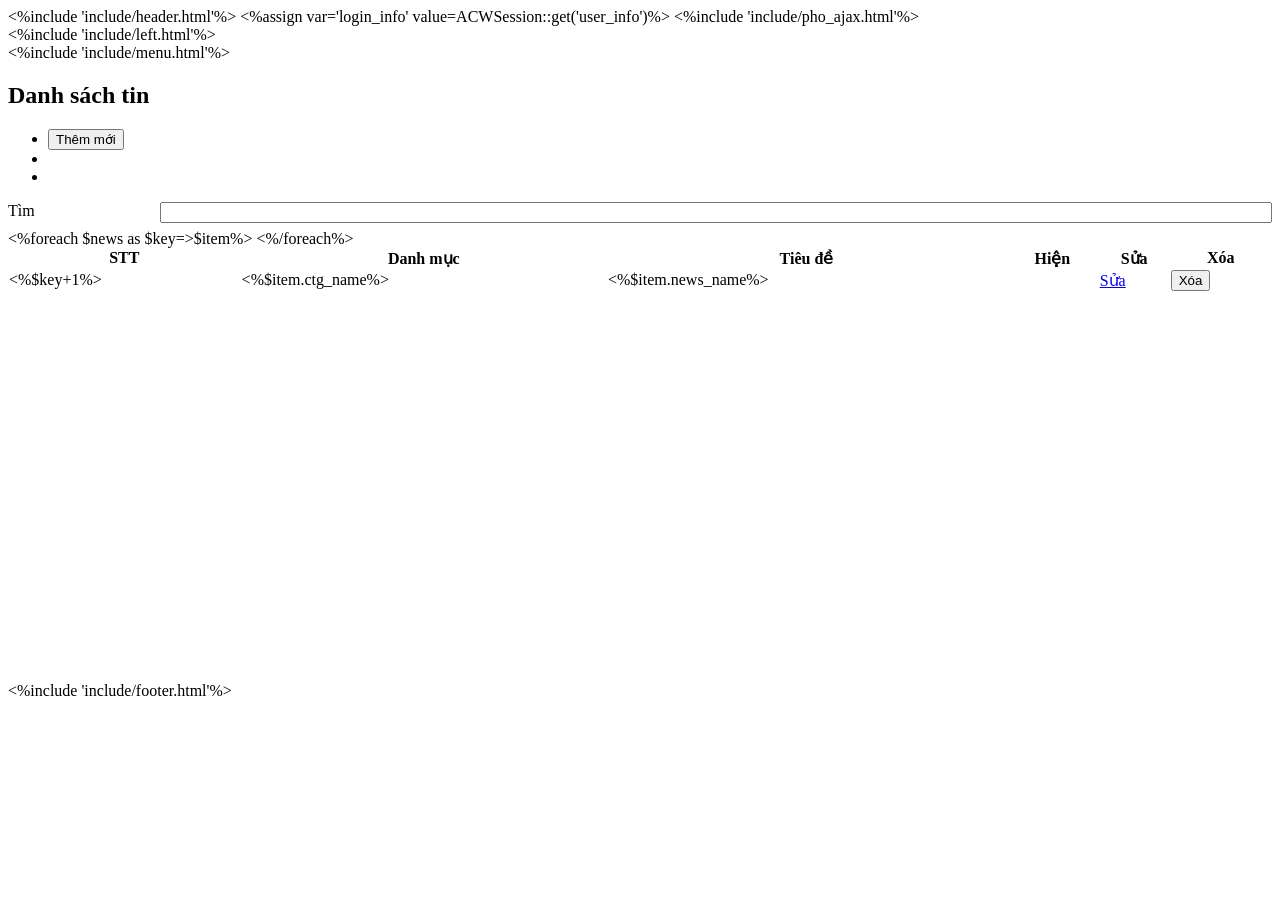
<file: app/template/backend/news.html>
<!DOCTYPE html>
<html lang="en">
  <head>
    <meta http-equiv="Content-Type" content="text/html; charset=UTF-8">
    <!-- Meta, title, CSS, favicons, etc. -->
    <meta charset="utf-8">
    <meta http-equiv="X-UA-Compatible" content="IE=edge">
    <meta name="viewport" content="width=device-width, initial-scale=1">

    <title>Admin! | </title>

    <%include 'include/header.html'%>
  </head>
  <%assign var='login_info' value=ACWSession::get('user_info')%>
  <body class="nav-md">
  	<%include 'include/pho_ajax.html'%>
    <div class="container body">
      <div class="main_container">
        <%include 'include/left.html'%>

        <!-- top navigation -->
        <div class="top_nav">
          <%include 'include/menu.html'%>
        </div>
        <!-- /top navigation -->

        <!-- page content -->
        <div class="right_col" role="main" style="min-height: 600px">
          <div class="">
            <!--<div class="page-title">
              <div class="title_left">
                <h3>Quản lý danh mục </h3>
              </div>

              <div class="title_right">
                <div class="col-md-5 col-sm-5 col-xs-12 form-group pull-right top_search">
                  <div class="input-group">
                    <input type="text" class="form-control" placeholder="Search for...">
                    <span class="input-group-btn">
                      <button class="btn btn-default" type="button">Go!</button>
                    </span>
                  </div>
                </div>
              </div>
            </div>-->

            <div class="clearfix"></div>

            <div class="row">              
			  <div class="col-md-12 col-sm-12 col-xs-12">
                <div class="x_panel">
                  <div class="x_title">
                    <h2>Danh sách tin<!--<small>Users</small>--></h2>
                    <ul class="nav navbar-rigth panel_toolbox" style="min-width: auto;">
                      <li><button class="btn btn-primary" id="btn_new">Thêm mới</button></li>
                      <li><a class="collapse-link"><i class="fa fa-chevron-up"></i></a>
                      </li>
                      <!--<li class="dropdown">
                        <a href="#" class="dropdown-toggle" data-toggle="dropdown" role="button" aria-expanded="false"><i class="fa fa-wrench"></i></a>
                        <ul class="dropdown-menu" role="menu">
                          <li><a href="#">Settings 1</a>
                          </li>
                          <li><a href="#">Settings 2</a>
                          </li>
                        </ul>
                      </li>-->
                      <li><a class="close-link"><i class="fa fa-close"></i></a>
                      </li>
                    </ul>
                    <div class="clearfix"></div>
                  </div>
                  <div class="x_content">
                    <div class="row">
                    	<div class="col-sm-6">
                    	</div>
                    	<div class="col-sm-6">
                    		
                    		<div class="dataTables_filter" style="margin-bottom: 10px">
                    		<label style="margin: 5px 5px 0px 0;">Tìm</label>
                        	<input type="search" id="table_search" class="form-control input-sm" style="float: right;width: 88%">
                        	</div>                      	
                        </div>
                    </div>
					
                    <table id="datatable-responsive" class="table table-striped table-bordered dt-responsive nowrap" cellspacing="0" width="100%">
					<div class="row">
                    	<div class="col-sm-12">
                      <thead>
                        <tr>
                          <th>STT</th>
                          <th>Danh mục</th>
                          <th>Tiêu đề</th>
                          <th>Hiện</th>
                          <th>Sửa</th>
                          <th>Xóa</th>                        
                        </tr>
                      </thead>
                      <tbody id="fbody">
                      <%foreach $news as $key=>$item%>
                      	<tr>
                          <td><%$key+1%></td> 
                          <td><%$item.ctg_name%></td>
                          <td id="name_<%$item.news_id%>"><%$item.news_name%></td>
                          <td>                          	
                          	<span class="fa <%if $item.del_flg == 1%>fa-square-o<%else%>fa-check-square<%/if%>" style="font-size: 16px;"></span>                          	
                          </td>
                          <td>
                          	<a class="btn btn-warning btn-xs btn_edit" href="<%$smarty.const.ACW_BASE_URL%>news/edit/<%$item.news_id%>">Sửa</a>
                          </td>
                          <td>
                          	<button class="btn btn btn-danger btn-xs btn_delete" id="del_<%$item.news_id%>">Xóa</button>
                          </td>
                        </tr>
                      <%/foreach%>                        
                      </tbody>
                    </table>
                    
                    </div>
					</div>
					
                  </div>
                </div>
              </div>
            	
            </div>
          </div>
        
        </div>
        <!-- /page content -->
		
        <!-- footer content -->
        <%include 'include/footer.html'%>
        <!-- /footer content -->
        
      </div>
    </div>
	
<script>
	$(document).ready(function() {
		
		$(document).off('click','#btn_new'); 
        $(document).on('click','#btn_new',function(event){
        	location.href="<%$smarty.const.ACW_BASE_URL%>news/new";        	
        });
        $(document).off('click','.dialog_close'); 
        $(document).on('click','.dialog_close',function(event){        	
			Pho_modal_close("modal1");
        });
        
        $(document).off('click','.btn_delete'); 
        $(document).on('click','.btn_delete',function(event){
        	var id = $(this).attr('id');
	        	id = id.replace("del_","");
	        var menu_name = $('#name_'+id).text();
        	Pho_message_confirm("Thông báo","Bạn có chắc chắn muốn xóa sản phẩm: ["+menu_name+"] ?",function(){
        		
				Pho_json_ajax('GET',"<%$smarty.const.ACW_BASE_URL%>news/delete/" + id,null ,function(datas){
					if(datas.status == "OK"){
						Pho_direct("<%$smarty.const.ACW_BASE_URL%>news");
					}else{
						Pho_message_box_error("Lỗi",datas.msg);
					}
	                
	            });
        	});        	
        });
        
        $(document).off('click','.btn_edit'); 
        $(document).on('click','.btn_edit',function(event){
        	var id = $(this).attr('id');
	        	id = id.replace("edit_","");	
	        	location.href="<%$smarty.const.ACW_BASE_URL%>news/edit/"+id;
        });
        
        
        $("#table_search").keyup(function(){
		//hide all the rows
			//alert('sss');
	          $("#fbody").find("tr").hide();

		//split the current value of searchInput
	          var data = this.value.split(" ");
		//create a jquery object of the rows
	          var jo = $("#fbody").find("tr");
	          
		//Recusively filter the jquery object to get results.
	          $.each(data, function(i, v){
	              jo = jo.filter("*:contains('"+v+"')");
	          });
	        //show the rows that match.
	          jo.show();
	     //Removes the placeholder text  
	   
	      });/*.focus(function(){
	          this.value="";
	          $(this).css({"color":"black"});
	          $(this).unbind('focus');
	      }).css({"color":"#C0C0C0"});*/

	 	

        
    });
</script>
     
    
	
</body>
</html>
</file>
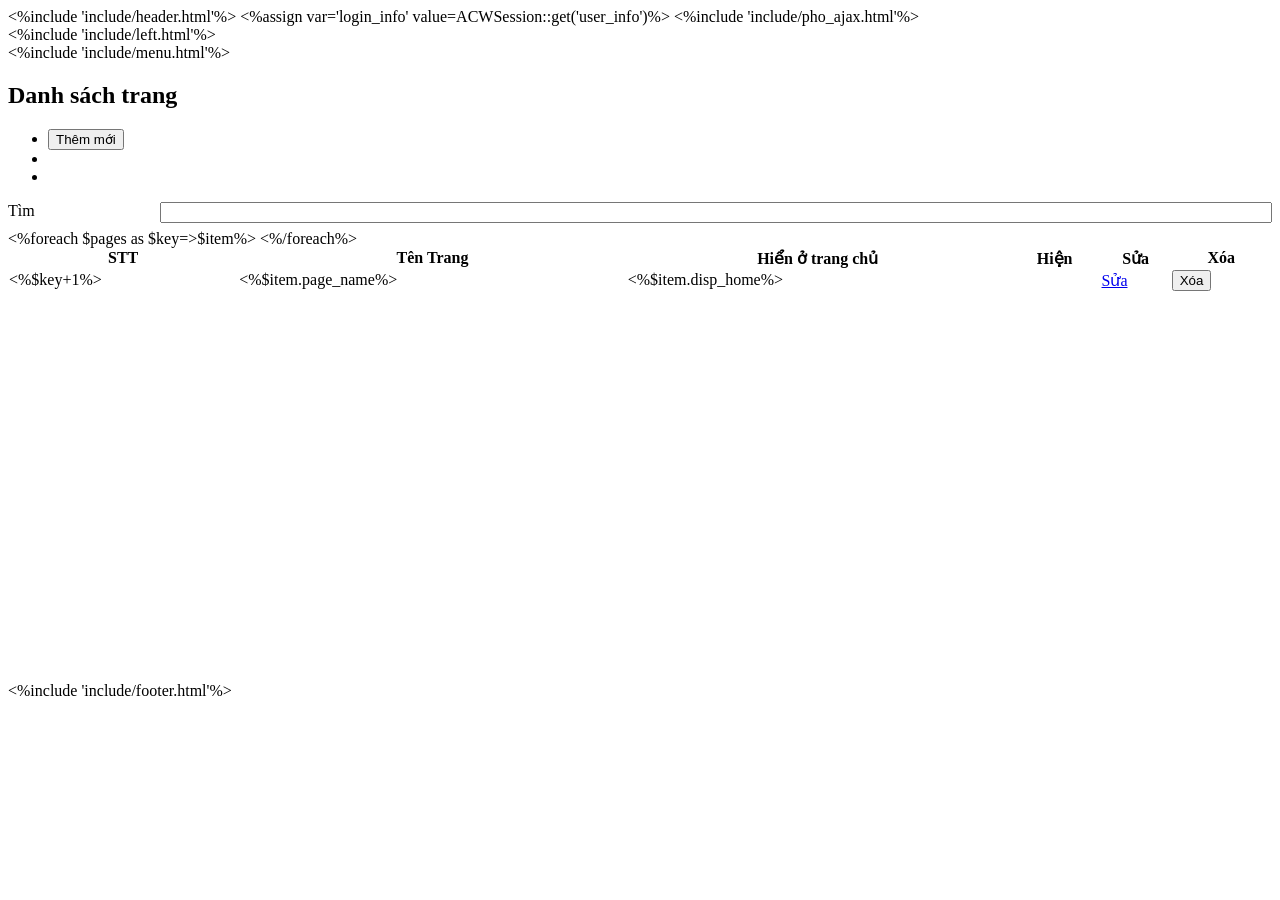
<file: app/template/backend/page.html>
<!DOCTYPE html>
<html lang="en">
  <head>
    <meta http-equiv="Content-Type" content="text/html; charset=UTF-8">
    <!-- Meta, title, CSS, favicons, etc. -->
    <meta charset="utf-8">
    <meta http-equiv="X-UA-Compatible" content="IE=edge">
    <meta name="viewport" content="width=device-width, initial-scale=1">

    <title>Admin! | </title>

    <%include 'include/header.html'%>
  </head>
  <%assign var='login_info' value=ACWSession::get('user_info')%>
  <body class="nav-md">
  	<%include 'include/pho_ajax.html'%>
    <div class="container body">
      <div class="main_container">
        <%include 'include/left.html'%>

        <!-- top navigation -->
        <div class="top_nav">
          <%include 'include/menu.html'%>
        </div>
        <!-- /top navigation -->

        <!-- page content -->
        <div class="right_col" role="main" style="min-height: 600px">
          <div class="">
            <!--<div class="page-title">
              <div class="title_left">
                <h3>Quản lý danh mục </h3>
              </div>

              <div class="title_right">
                <div class="col-md-5 col-sm-5 col-xs-12 form-group pull-right top_search">
                  <div class="input-group">
                    <input type="text" class="form-control" placeholder="Search for...">
                    <span class="input-group-btn">
                      <button class="btn btn-default" type="button">Go!</button>
                    </span>
                  </div>
                </div>
              </div>
            </div>-->

            <div class="clearfix"></div>

            <div class="row">              
			  <div class="col-md-12 col-sm-12 col-xs-12">
                <div class="x_panel">
                  <div class="x_title">
                    <h2>Danh sách trang<!--<small>Users</small>--></h2>
                    <ul class="nav navbar-rigth panel_toolbox" style="min-width: auto;">
                      <li><button class="btn btn-primary" id="btn_new">Thêm mới</button></li>
                      <li><a class="collapse-link"><i class="fa fa-chevron-up"></i></a>
                      </li>
                      <!--<li class="dropdown">
                        <a href="#" class="dropdown-toggle" data-toggle="dropdown" role="button" aria-expanded="false"><i class="fa fa-wrench"></i></a>
                        <ul class="dropdown-menu" role="menu">
                          <li><a href="#">Settings 1</a>
                          </li>
                          <li><a href="#">Settings 2</a>
                          </li>
                        </ul>
                      </li>-->
                      <li><a class="close-link"><i class="fa fa-close"></i></a>
                      </li>
                    </ul>
                    <div class="clearfix"></div>
                  </div>
                  <div class="x_content">
                    <div class="row">
                    	<div class="col-sm-6">
                    	</div>
                    	<div class="col-sm-6">
                    		
                    		<div class="dataTables_filter" style="margin-bottom: 10px">
                    		<label style="margin: 5px 5px 0px 0;">Tìm</label>
                        	<input type="search" id="table_search" class="form-control input-sm" style="float: right;width: 88%">
                        	</div>                      	
                        </div>
                    </div>
					
                    <table id="datatable-responsive" class="table table-striped table-bordered dt-responsive nowrap" cellspacing="0" width="100%">
					<div class="row">
                    	<div class="col-sm-12">
                      <thead>
                        <tr>
                          <th>STT</th>
                          <th>Tên Trang</th>
                          <th>Hiển ở trang chủ</th>
                          <th>Hiện</th>
                          <th>Sửa</th>
                          <th>Xóa</th>                        
                        </tr>
                      </thead>
                      <tbody id="fbody">
                      <%foreach $pages as $key=>$item%>
                      	<tr>
                          <td><%$key+1%></td> 
                          <td id="name_<%$item.page_id%>"><%$item.page_name%></td>
                          <td ><%$item.disp_home%></td>
                          <td>                          	
                          	<span class="fa <%if $item.del_flg == 1%>fa-square-o<%else%>fa-check-square<%/if%>" style="font-size: 16px;"></span>                          	
                          </td>
                          <td>
                          	<a class="btn btn-warning btn-xs btn_edit" href="<%$smarty.const.ACW_BASE_URL%>page/edit/<%$item.page_id%>">Sửa</a>
                          </td>
                          <td>
                          	<button class="btn btn btn-danger btn-xs btn_delete" id="del_<%$item.page_id%>">Xóa</button>
                          </td>
                        </tr>
                      <%/foreach%>                        
                      </tbody>
                    </table>
                    
                    </div>
					</div>
					
                  </div>
                </div>
              </div>
            	
            </div>
          </div>
        
        </div>
        <!-- /page content -->
		
        <!-- footer content -->
        <%include 'include/footer.html'%>
        <!-- /footer content -->
        
      </div>
    </div>
	
<script>
	$(document).ready(function() {
		
		$(document).off('click','#btn_new'); 
        $(document).on('click','#btn_new',function(event){
        	location.href="<%$smarty.const.ACW_BASE_URL%>page/new";        	
        });
        $(document).off('click','.dialog_close'); 
        $(document).on('click','.dialog_close',function(event){        	
			Pho_modal_close("modal1");
        });
        
        $(document).off('click','.btn_delete'); 
        $(document).on('click','.btn_delete',function(event){
        	var id = $(this).attr('id');
	        	id = id.replace("del_","");
	        var menu_name = $('#name_'+id).text();
        	Pho_message_confirm("Thông báo","Bạn có chắc chắn muốn xóa sản phẩm: ["+menu_name+"] ?",function(){
        		
				Pho_json_ajax('GET',"<%$smarty.const.ACW_BASE_URL%>page/delete/" + id,null ,function(datas){
					if(datas.status == "OK"){
						Pho_direct("<%$smarty.const.ACW_BASE_URL%>page");
					}else{
						Pho_message_box_error("Lỗi",datas.msg);
					}
	                
	            });
        	});        	
        });
        
        $(document).off('click','.btn_edit'); 
        $(document).on('click','.btn_edit',function(event){
        	var id = $(this).attr('id');
	        	id = id.replace("edit_","");	
	        	location.href="<%$smarty.const.ACW_BASE_URL%>page/edit/"+id;
        });
        
        
        $("#table_search").keyup(function(){
		//hide all the rows
			//alert('sss');
	          $("#fbody").find("tr").hide();

		//split the current value of searchInput
	          var data = this.value.split(" ");
		//create a jquery object of the rows
	          var jo = $("#fbody").find("tr");
	          
		//Recusively filter the jquery object to get results.
	          $.each(data, function(i, v){
	              jo = jo.filter("*:contains('"+v+"')");
	          });
	        //show the rows that match.
	          jo.show();
	     //Removes the placeholder text  
	   
	      });/*.focus(function(){
	          this.value="";
	          $(this).css({"color":"black"});
	          $(this).unbind('focus');
	      }).css({"color":"#C0C0C0"});*/

	 	

        
    });
</script>
     
    
	
</body>
</html>
</file>
